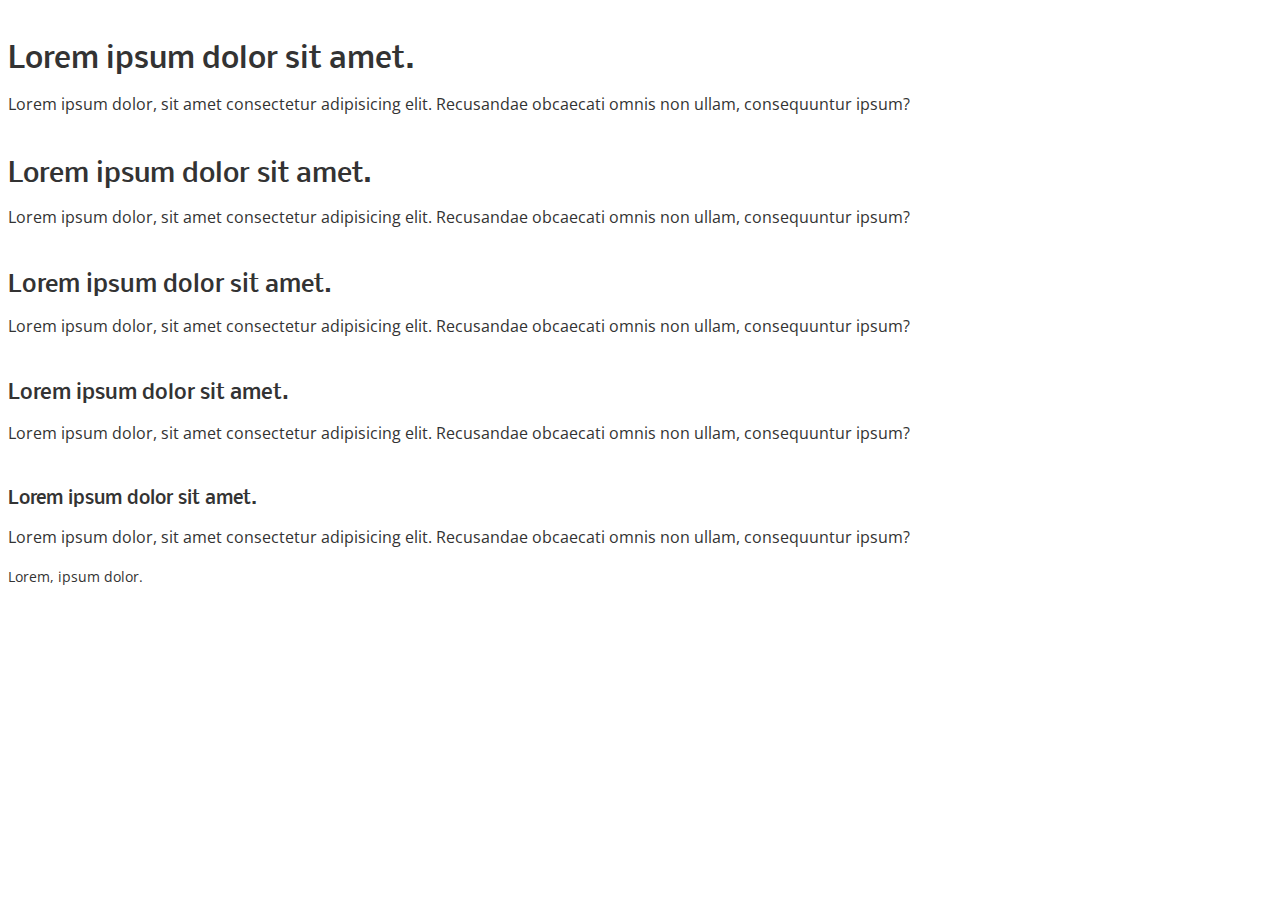
<file: 07-type scales/index.html>
<!DOCTYPE html>
<html lang="en">
<head>
    <meta charset="UTF-8">
    <meta name="viewport" content="width=device-width, initial-scale=1.0">
    <link rel="stylesheet" href="style.css">
    <title>Font Sizing</title>
</head>
<body>
    <h1>Lorem ipsum dolor sit amet.</h1>
    <p>Lorem ipsum dolor, sit amet consectetur adipisicing elit. Recusandae obcaecati omnis non ullam, consequuntur ipsum?</p>

    <h2>Lorem ipsum dolor sit amet.</h2>
    <p>Lorem ipsum dolor, sit amet consectetur adipisicing elit. Recusandae obcaecati omnis non ullam, consequuntur ipsum?</p>

    <h3>Lorem ipsum dolor sit amet.</h3>
    <p>Lorem ipsum dolor, sit amet consectetur adipisicing elit. Recusandae obcaecati omnis non ullam, consequuntur ipsum?</p>

    <h4>Lorem ipsum dolor sit amet.</h4>
    <p>Lorem ipsum dolor, sit amet consectetur adipisicing elit. Recusandae obcaecati omnis non ullam, consequuntur ipsum?</p>

    <h5>Lorem ipsum dolor sit amet.</h5>
    <p>Lorem ipsum dolor, sit amet consectetur adipisicing elit. Recusandae obcaecati omnis non ullam, consequuntur ipsum?</p>

    <small>Lorem, ipsum dolor.</small>
    
</body>
</html>
</file>
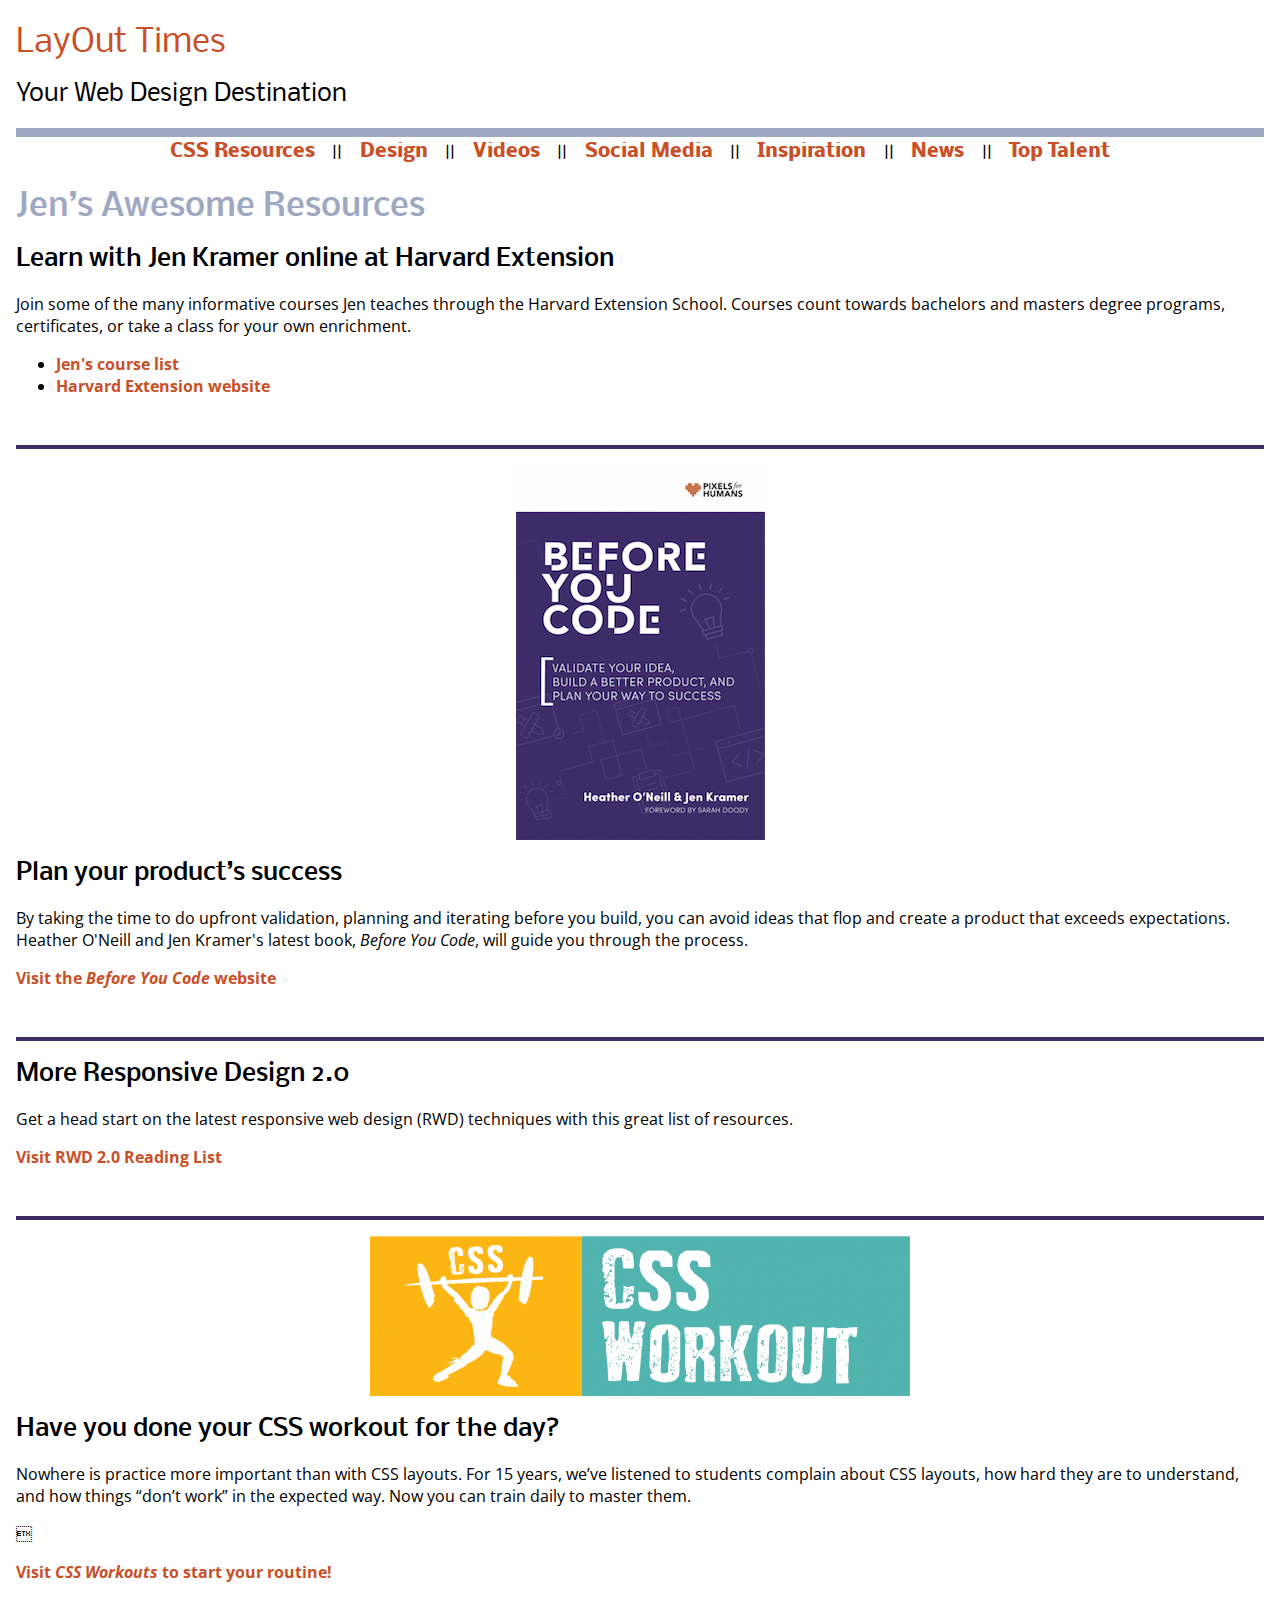
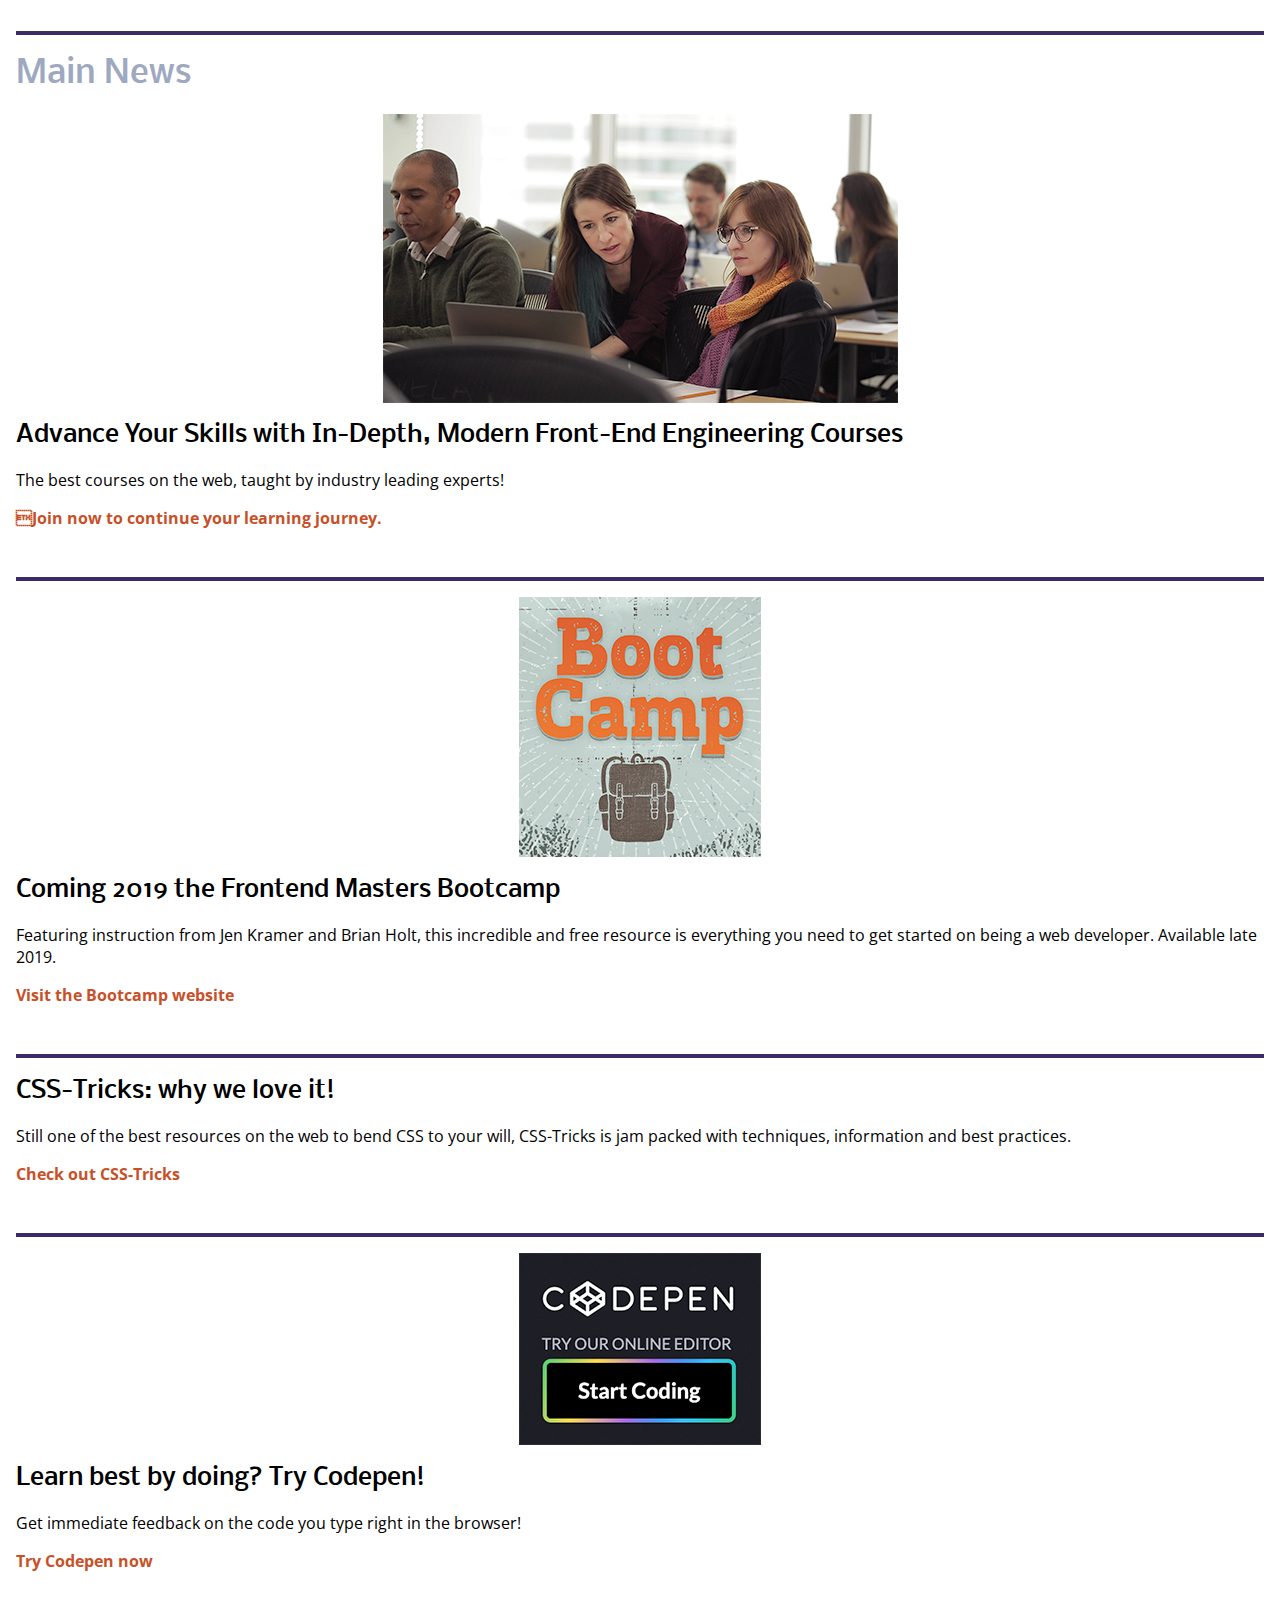
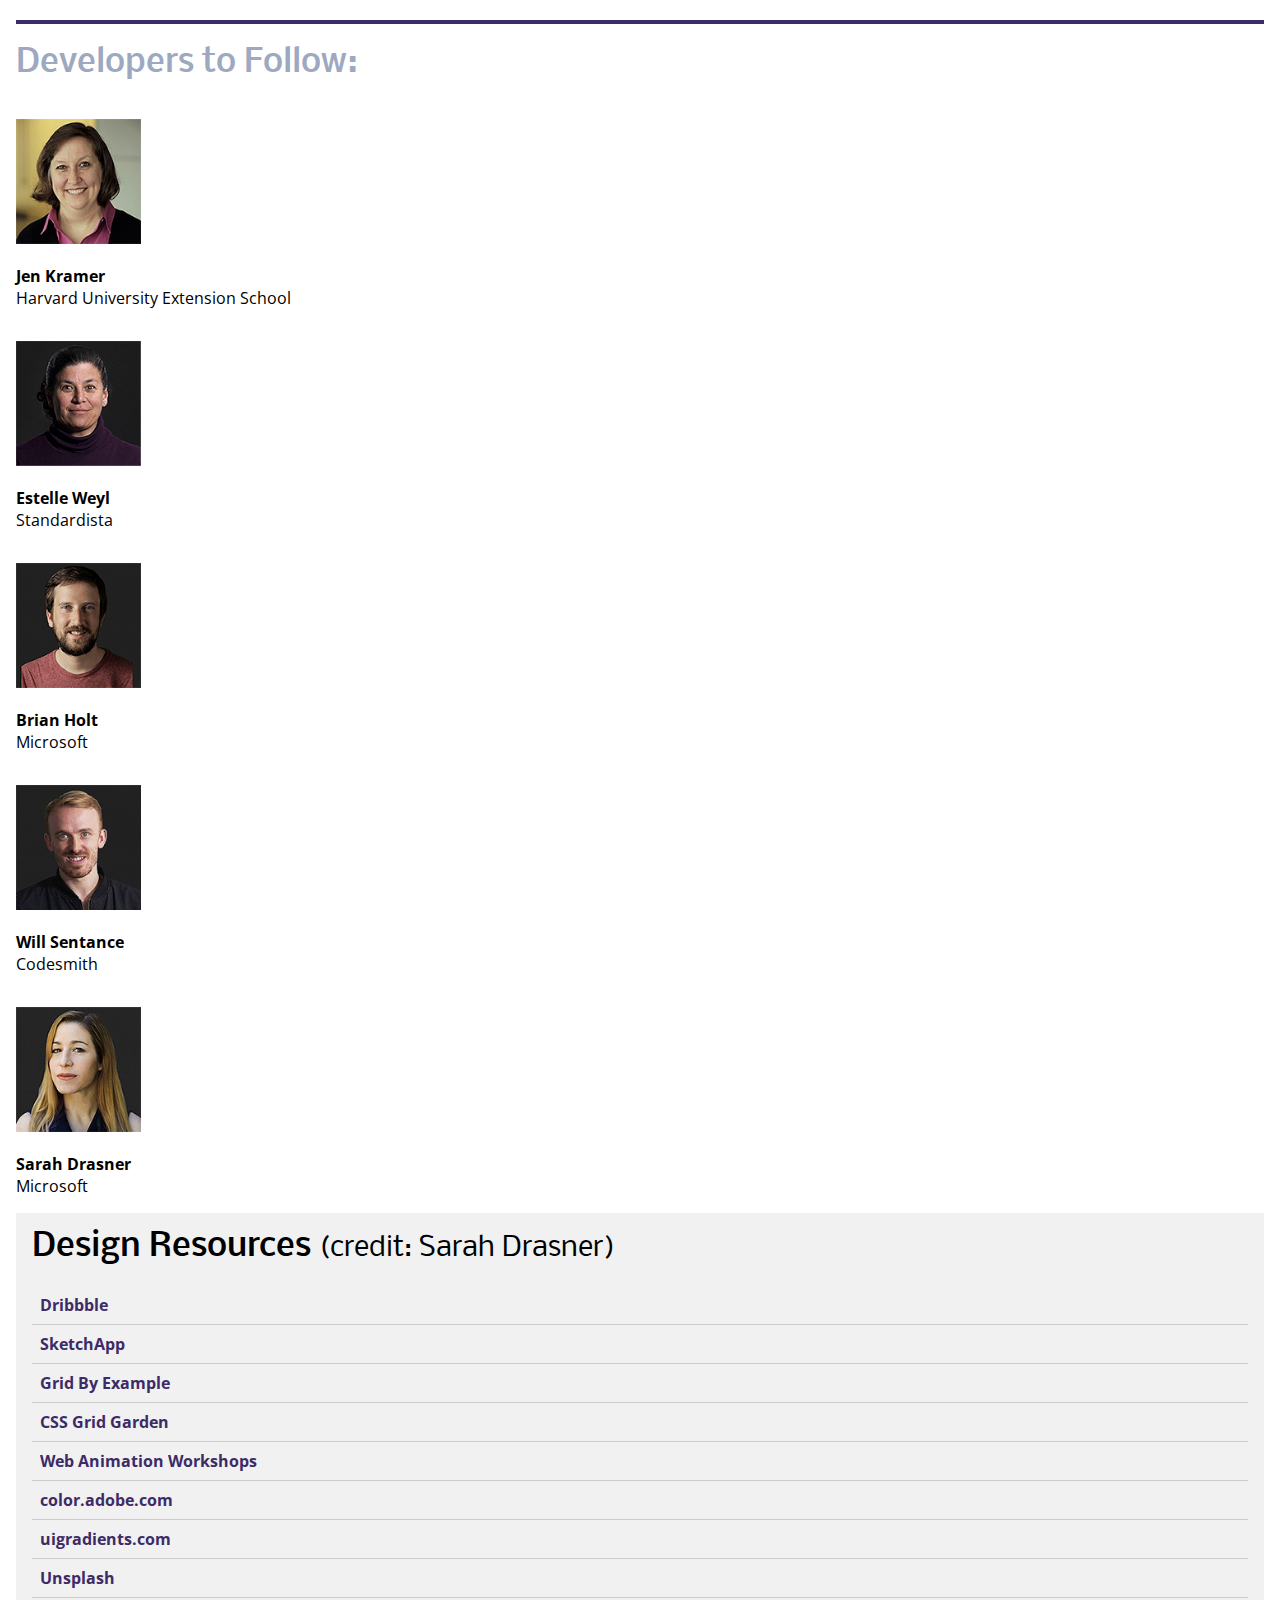
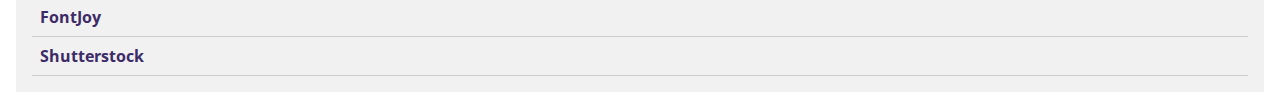
<file: 02-hamburger/madeIt/index.html>
<!DOCTYPE html>
<html lang="en">

<head>
    <meta charset="UTF-8">
    <meta name="viewport" content="width=device-width, initial-scale=1.0">
    <meta http-equiv="X-UA-Compatible" content="ie=edge">
    <link rel="stylesheet" href="https://cdnjs.cloudflare.com/ajax/libs/font-awesome/5.14.0/css/all.min.css" integrity="sha512-1PKOgIY59xJ8Co8+NE6FZ+LOAZKjy+KY8iq0G4B3CyeY6wYHN3yt9PW0XpSriVlkMXe40PTKnXrLnZ9+fkDaog==" crossorigin="anonymous" />
    <link href="https://fonts.googleapis.com/css?family=Nobile:400,500|Open+Sans&display=swap" rel="stylesheet">
    <link href="css/styles.css" rel="stylesheet">
    <link href="css/nav.css" rel="stylesheet"> 
    <title>Layout Times: CSS layouts with calc and custom properties</title>
</head>

<body>
    <header> 
        <div class="row">

            <a href="#main-menu" class="menu-toggle" id="main-menu-toggle" aria-label="Open main menu">
                <span class="sr-only">Open main menu</span>
                <span class="fa fa-bars" aria-hidden="true"></span>
            </a>

            <div class="logo">
                <h1><i class="fas fa-paint-brush"></i> LayOut Times</h1>
                <h2>Your Web Design Destination</h2>
            </div>
        </div>

        <nav id="main-menu" class="main-menu" aria-label="Main menu">
            <a href="#main-menu-toggle" id="main-menu-close" class="menu-close" aria-label="Close main menu">
                <span class="sr-only">Close main menu</span>
                <span class="fa fa-times" aria-hidden="true"></span>
            </a>
            <ul>
                <li><a href="#">CSS Resources</a></li>
                <li><a href="#">Design</a></li>
                <li><a href="#">Videos</a></li>
                <li><a href="#">Social Media</a></li>
                <li><a href="#">Inspiration</a></li>
                <li><a href="#">News</a></li>
                <li><a href="#">Top Talent</a></li>
            </ul>
        </nav>
        <a href="#main-menu-toggle" class="backdrop" hidden tabindex="-1"></a>
        
    </header>

    <main>
        <section id="first">
            <h1>Jen’s Awesome Resources</h1>
            <article>
                <h2>Learn with Jen Kramer online at Harvard Extension </h2>
                <p>Join some of the many informative courses Jen teaches through the Harvard Extension School. Courses count towards bachelors and masters degree programs, certificates, or take a class for your own enrichment.</p>
                <ul>
                    <li><a
                        href="https://www.extension.harvard.edu/course-catalog/courses?instructors=Kramer,%20Jennifer"
                        target="_blank">Jen's course list <i class="fas fa-paint-brush"></i></a></li>
                        <li><a href="http://extension.harvard.edu"
                        target="_blank">Harvard Extension website <i class="fas fa-paint-brush"></i></a> </li>
                        </ul>
            </article>
            <article>
                <img src="img/book.png" alt="Before You Code book cover.">
                <h2>Plan your product’s success</h2>
                <p>By taking the time to do upfront validation, planning and iterating before you build, you can avoid
                    ideas that flop and create a product that exceeds expectations. Heather O'Neill and Jen Kramer's
                    latest book, <cite>Before You Code</cite>, will guide you through the process. </p>
                <p><a href="http://beforeyoucode.guide" target="_blank">Visit the <cite>Before You Code</cite> website
                        <i class="fas fa-paint-brush"></i></a> </p>
            </article>
            <article>
                <h2>More Responsive Design 2.0</h2>
                <p>Get a head start on the latest responsive web design (RWD) techniques with this great list of
                    resources.</p>
                <p><a href="https://codepen.io/jen4web/post/rwd20readinglist" target="_blank">Visit RWD 2.0 Reading List
                        <i class="fas fa-paint-brush"></i></a></p>
            </article>
            <article>
                <img src="img/cssworkout.png" alt="CSS Workout">
                <h2>Have you done your CSS workout for the day?</h2>
                <p>Nowhere is practice more important than with CSS layouts. For 15 years, we’ve listened to students
                    complain about CSS layouts, how hard they are to understand, and how things “don’t work” in the
                    expected way. Now you can train daily to master them.</p> 
                <p><a href="http://www.cssworkout.guide" target="_blank">Visit <cite>CSS Workouts</cite> to start your
                        routine! <i class="fas fa-paint-brush"></i></a></p>
            </article>
        </section>
        <section id="main">
            <h1>Main News</h1>
            <article>
                <img src="img/courses.png" alt="Frontend Masters classroom.">
                <h2>Advance Your Skills with In-Depth, Modern Front-End Engineering Courses</h2>
                <p>The best courses on the web, taught by industry leading experts!</p>
                <p><a href="http://www.frontendmasters.com" target="_blank">Join now to continue your learning journey.
                        <i class="fas fa-paint-brush"></i> </a></p>
            </article>
            <article>
                <img src="img/bootcamp.png" alt="Frontend Masters Bootcamp." class="floatright">
                <h2>Coming 2019 the Frontend Masters Bootcamp</h2>
                <p>Featuring instruction from Jen Kramer and Brian Holt, this incredible and free resource is everything
                    you need to get started on being a web developer. Available late 2019.</p>
                <p><a href="https://frontendmasters.github.io/bootcamp/" target="_blank">Visit the Bootcamp website <i
                            class="fas fa-paint-brush"></i></a></p>
            </article>
            <article>
                <h2>CSS-Tricks: why we love it!</h2>
                <p>Still one of the best resources on the web to bend CSS to your will, CSS-Tricks is jam packed with
                    techniques, information and best practices. </p>
                <p><a href="http://www.css-tricks.com" target="_blank">Check out CSS-Tricks <i
                            class="fas fa-paint-brush"></i> </a></p>
            </article>
            <article>
                <img src="img/codepen.png" alt="Codepen." class="floatleft">
                <h2>Learn best by doing? Try Codepen!</h2>
                <p>Get immediate feedback on the code you type right in the browser! </p>
                <p><a href="http://www.codepen.com" target="_blank">Try Codepen now <i
                            class="fas fa-paint-brush"></i></a></p>
            </article>
        </section>
        <section id="devs">
                <h1>Developers to Follow:</h1>
                <ul>
                    <li>
                        <figure>
                            <a href="http://www.twitter.com/jen4web" target="_blank"><img src="img/jen.png"
                                    alt="Jen Kramer"></a>
                            <figcaption>
                                <p><strong>Jen Kramer</strong><br>
                                Harvard University Extension School <br>
                                <a href="http://www.twitter.com/jen4web" target="_blank"><i
                                        class="fab fa-twitter-square"></i></a></p>
                            </figcaption>
                        </figure>
                    </li>
                    <li>
                        <figure>
                            <a href="http://www.twitter.com/standardista" target="_blank"><img src="img/estelle.png"
                                    alt="Estelle Weyl"></a>
                            <figcaption>
                                <p><strong>Estelle Weyl</strong><br>
                                Standardista<br>
                                <a href="http://www.twitter.com/standardista" target="_blank"><i
                                        class="fab fa-twitter-square"></i></a></p>
                            </figcaption>
                        </figure>
                    </li>
                    <li>
                        <figure>
                            <a href="http://www.twitter.com/holtbt" target="_blank"><img src="img/brian.png"
                                    alt="Brian Holt"></a>
                            <figcaption>
                                <p><strong>Brian Holt</strong><br>
                                Microsoft<br>
                                <a href="http://www.twitter.com/holtbt" target="_blank"><i
                                        class="fab fa-twitter-square"></i></a></p>
                            </figcaption>
                        </figure>
                    </li>
                    <li>
                        <figure>
                            <a href="http://www.twitter.com/willsentance" target="_blank"><img src="img/will.png"
                                    alt="Will Sentance"></a>
                            <figcaption>
                                <p><strong>Will Sentance</strong><br>
                                Codesmith<br>
                                <a href="http://www.twitter.com/willsentance" target="_blank"><i
                                        class="fab fa-twitter-square"></i></a></p>
                            </figcaption>
                        </figure>
                    </li>
                    <li>
                        <figure>
                            <a href="http://www.twitter.com/sarah_edo" target="_blank"><img src="img/sarah.png"
                                    alt="Jen Kramer"></a>
                            <figcaption>
                                <p><strong>Sarah Drasner</strong><br>
                                Microsoft<br>
                                <a href="http://www.twitter.com/sarah_edo" target="_blank"><i
                                        class="fab fa-twitter-square"></i></a></p>
                            </figcaption>
                        </figure>
                    </li>
                </ul>
        </section>
        <section id="resources">
            <h1>Design Resources <small>(credit: Sarah Drasner)</small></h1>
            <ul>
                <li><a href="https://dribbble.com/" target="_blank">Dribbble</a></li>
                <li><a href="https://www.sketchapp.com/" target="_blank">SketchApp</a></li>
                <li><a href="https://gridbyexample.com/" target="_blank">Grid By Example</a></li>
                <li><a href="http://cssgridgarden.com/" target="_blank">CSS Grid Garden</a></li>
                <li><a href="https://webanimationworkshops.com/" target="_blank">Web Animation Workshops</a></li>
                <li><a href="https://color.adobe.com" target="_blank">color.adobe.com</a></li>
                <li><a href="https://uigradients.com/" target="_blank">uigradients.com</a></li>
                <li><a href="https://unsplash.com/" target="_blank">Unsplash</a></li>
                <li><a href="https://fontjoy.com/" target="_blank">FontJoy</a></li>
                <li><a href="https://www.shutterstock.com/" target="_blank">Shutterstock</a></li>
            </ul>
        </section>

    </main>
</body>

</html>
</file>
<file: 07-type scales/style.css>
@import url('https://fonts.googleapis.com/css?family=Nobile:400,500|Open+Sans&display=swap');

*{
    box-sizing: border-box;
}

:root{
    --base-size: 1em;
    --type-scale: 1.125;
    --h5: calc(var(--base-size) * var(--type-scale));
    --h4: calc(var(--h5) * var(--type-scale));
    --h3: calc(var(--h4) * var(--type-scale));
    --h2: calc(var(--h3) * var(--type-scale));
    --h1: calc(var(--h2) * var(--type-scale));
    --s: calc(var(--base-size) / var(--type-scale));


}

body{
    font-family: 'Open Sans', sans-serif;
    font-weight: 400;
    line-height: 1.45;
    color: #333;
}

h1, h2, h3, h4, h5 {
    margin: 2.75rem 0 1rem;
    font-family: 'Nobile', sans-serif;
    font-weight: 500;
    line-height: 1.15;
  }

  
  h1 {font-size: var(--h1);}

  h2 {font-size: var(--h2);}
  
  h3 {font-size: var(--h3);}
  
  h4 {font-size: var(--h4);}
  
  h5 {font-size: var(--h5);}
  
  p {font-size: var(--base-size);}

  small{ font-size: var(--s)}


@media(min-width: 480px){
    /* --base-size: 1.2em; */
}

@media(min-width: 768px){

}
</file>
<file: 02-hamburger/madeIt/css/styles.css>
html {
    box-sizing: border-box;
}
*, *::before, *::after {
    box-sizing: inherit;
}
body {
    font-family: "Open Sans", Arial, Helvetica, sans-serif;
    margin: 1rem;
}
header, h1, h2, h3, h4, h5, h6 {
    font-family: Nobile, Arial, Helvetica, sans-serif;
    font-weight: 500;
}
section > h1 {
    color: #9EA9C1;
}
/* header styles */
header {
    font-weight: 400;
}
header h1 {
    margin: 0;
    font-weight: 400;
    color: #C85028;
}
header h2 {
    font-weight: 400;
}

/* article styles */
article {
    border-bottom: 4px solid #3c2b67;
    padding-bottom: 2rem;
}
img, .floatleft, .floatright {
    display: block;
    margin: 1rem auto 0 auto;
    max-width: 100%;
}
a {
    color: #C85028;
    font-weight: bold;
    text-decoration: none;
}
a:hover {
    color: #7E64BE;
}
/* dev styling */
#devs img {
    display: inline;
    max-width: 125px;
}
#devs figure {
    margin: 0;
    padding: 0;
}
/* resources styling */
#resources {
    background-color: #f1f1f1;
    padding: 1rem;
}
#resources h1 {
    color: #000;
    margin-top: 0;
}
#resources h1 small {
    font-weight: 400;
}
#resources ul {
    padding: 0;
    margin: 0;
    list-style-type: none;
}
#resources li {
    border-bottom: 1px solid #ccc;
    display: block;
}
#resources a {
    display: block;
    color: #3c2b67;
    text-decoration: none;
    padding: 0.5rem;
}
#resources a:hover {
    color: #6a7a9f;
}
#devs ul {
    list-style-type: none;
    padding: 0;
    margin: 0;
}
</file>
<file: 02-hamburger/madeIt/css/nav.css>
/* CSS hamburger button code, h/t 
https://medium.com/@heyoka/responsive-pure-css-off-canvas-hamburger-menu-aebc8d11d793 

Below is a starting navigation bar formatted for mobile and desktop. MQ is set to break where nav wraps once we've set up some typography... which we have not done yet. Trust the process :-)

*/

header .row{
    display: flex;
    flex-flow: row nowrap;
}

.sr-only{
    position: absolute;
    width: 1px;
    height: 1px;
    padding: 0;
    margin: -1px;
    overflow: hidden;
    clip: rect(0,0,0,0);
    border: 0;
}

.menu-toggle{
    color: #333;
    margin-right: 1rem;
    font-size: 2rem;;
}
.menu-toggle:hover, .menu-toggle:focus{
    color: #C85028;
}
.main-menu{
    position: fixed;
    display: none;
    left: -200px;
    top: 0;
    height: 100%;
    overflow-x: visible;
    overflow-y: auto;
    transition: left 0.3s ease;
    z-index: 999;

}

.main-menu ul{
    list-style: none;
    margin: 0;
    padding-top: 2.5rem;
    min-height: 100%;
    width: 200px;
    background-color: #1a1a1a;
}

.main-menu a{
    display: block;
    padding: 0.7em;
    color: #fff;
    text-decoration: none;
    border-bottom: 1px solid #383838;
     
}

.main-menu li:first-child a{
    border-top: 1px solid #383838;
}

.main-menu a:hover, .main-menu a:focus{
    background: #333;
    text-decoration: underline;
}

.main-menu .menu-close{
    position: absolute;
    right: 0;
    top: 0;
}

.main-menu:target{ /*IF SOMETHING IS CLICKED*/
    display: block;
    left: 0;
    outline: 0;
}
.main-menu:target .menu-close{
    z-index: 1001;
}

.main-menu:target ul{
    position: relative;
    z-index: 1000;
}

.main-menu:target + .backdrop{
    position: fixed;
    display: block;
    left: 0;
    top: 0;
    width: 100%;
    height: 100%;
    z-index: 998;
    background-color: rgba(0,0,0,0.55);
    cursor: default;
}
 
.row {
    border-bottom: 5px solid #9EA9C1;
}
main {
  border-top: 2px solid #dddddd;
  margin-top: 0.5rem;

}
nav ul {
    list-style: none;
    margin: 0;
}
  
nav a {
    display: block;
    padding: .75rem;
    text-decoration: none;
}

html{
    scroll-behavior: smooth;
}



@media (min-width: 800px) {
      /* header and nav borders rearranged for desktop */
    header, main {
          border: none;
          margin: 0;
      }
    nav {
        border-top: 4px solid #9EA9C1;
        border-bottom: 1px solid #dddddd;
        padding: 0.3rem 0;
    }


    .menu-toggle, .main-menu .menu-close{
        display: none;
    }
    
    .main-menu{
        position: static;
        display: block;
        border-bottom: none;
    }

    .main-menu ul{
        padding: 0;
        height: auto;
        width: auto;
        background: none;
        overflow: hidden;
        text-align: center;
        border-bottom: none;
    }

    .main-menu li{
        display: inline-block;
        border-bottom: none;
    }

    .main-menu li:first-child a{
        border-top: none;
        border-bottom: none;
    }
    .main-menu a{
        color: #c85028;
        border-bottom: none;
        display: inline;
        font-size: 1.2rem;
    }
    .main-menu a:hover, .main-menu a:focus{
        background: none;
        color: #7e64be;
        text-decoration: none;
        
    }





    nav ul {      
      text-align: center;
    }
    /* display the li's horizontally */
    nav li {
        display: inline-block;
    }
    /* add cute divider after each li, but not the last one */
    nav li:not(:last-child)::after { /*everything but not the last child*/
        content: " || ";
    }
/* above style the same as 
      nav li::after {
          content: " || ";
      }
      nav li:last-child::after {
        content: "";
    }
*/
    /* desktop assumes a pointer display */
    nav a {
      color: #C85028;
      border-bottom: none;
      display: inline;
    }

  }
</file>
